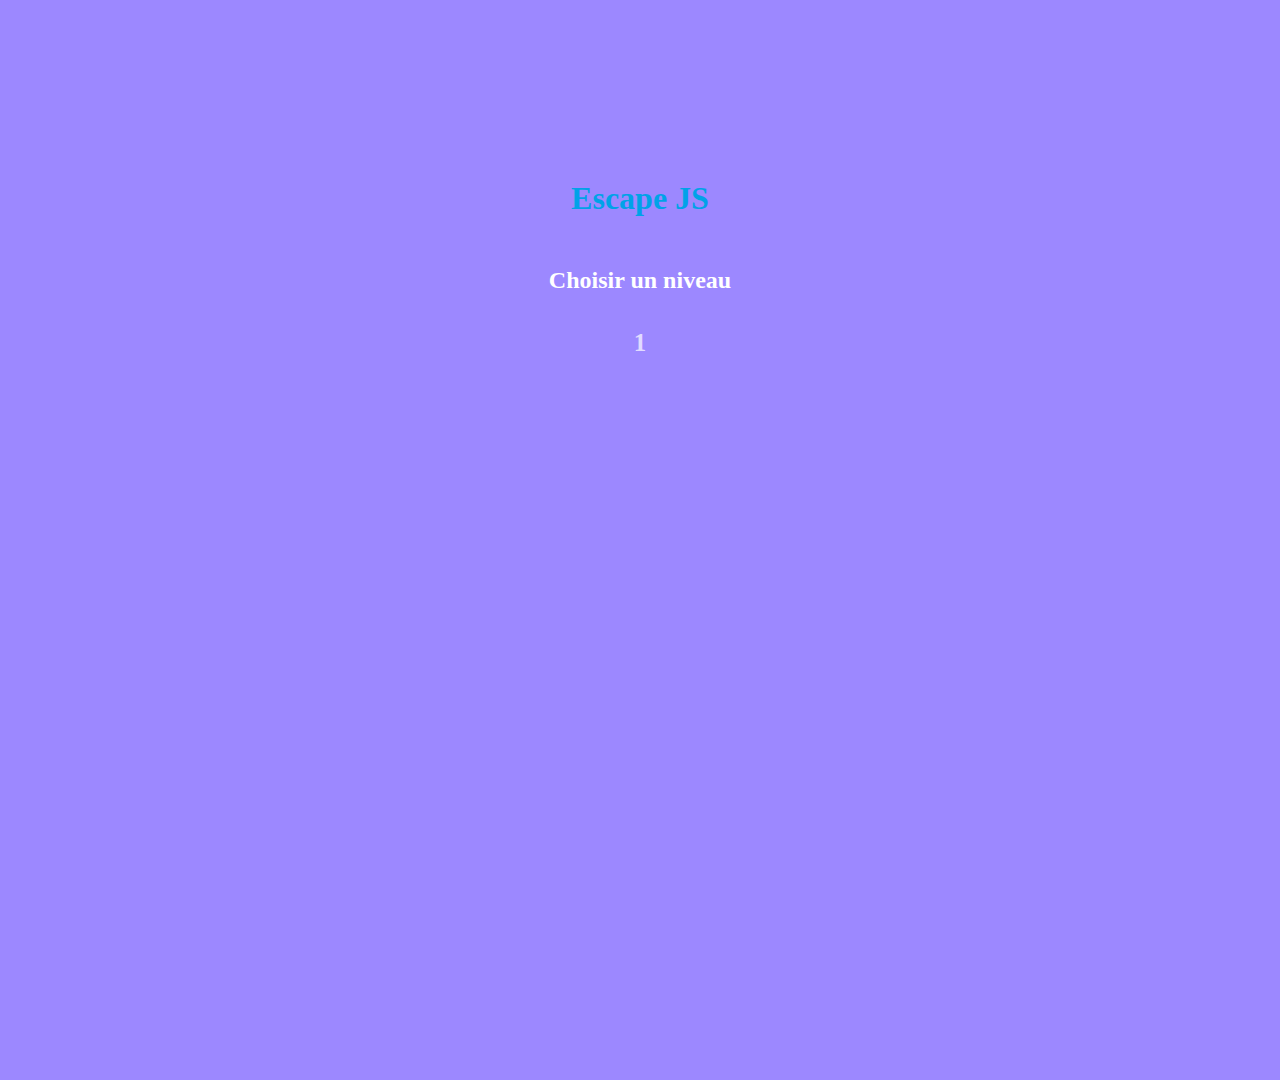
<file: index.html>
<!DOCTYPE html>
<html lang="en">
<head>
    <meta charset="UTF-8">
    <meta name="viewport" content="width=device-width, initial-scale=1.0">
    <title>Accueil</title>
    <link rel="stylesheet" href="https://use.fontawesome.com/releases/v5.15.1/css/all.css" integrity="sha384-vp86vTRFVJgpjF9jiIGPEEqYqlDwgyBgEF109VFjmqGmIY/Y4HV4d3Gp2irVfcrp" crossorigin="anonymous">
    <link rel="stylesheet" href="css/index.css">
</head>
<body>
    <h1>Escape JS</h1>

    <h2>Choisir un niveau</h2>
    <div id='select-level'>
        <i class="fas fa-backward custom-fa-icon"></i>
        <div>
            <i class="fas fa-play custom-fa-icon play-level"></i>
            <h5 id='level-nbr'></h5>
        </div>
        
        <i class="fas fa-forward custom-fa-icon"></i>
    </div>

    <!--SERVICE-->
    <script src="js/services/storage.js"></script>
    <script src="js/index.js"></script>
</body>
</html>
</file>
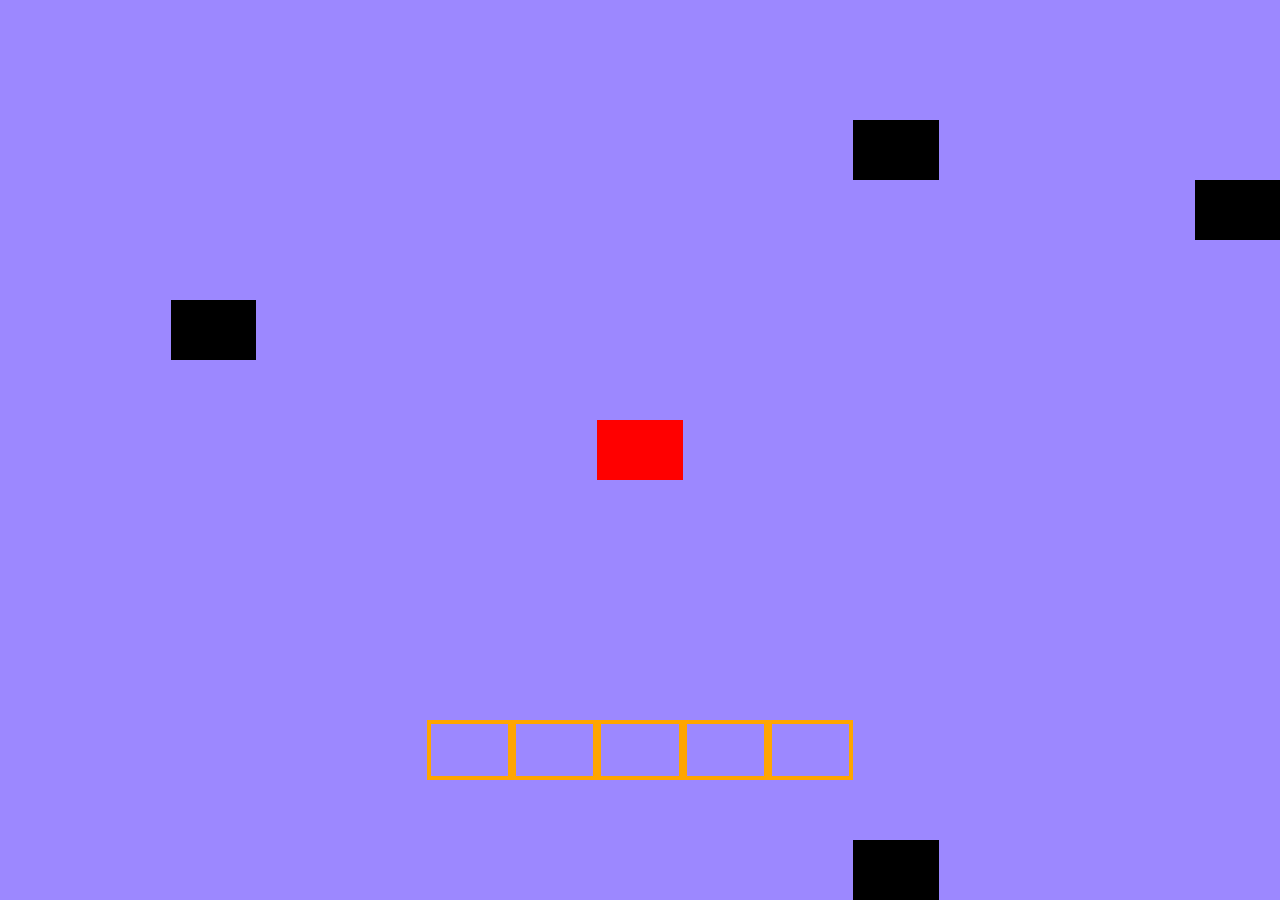
<file: html/niveau1.html>
<!DOCTYPE html>
<html lang="en">
<head>
    <meta charset="UTF-8">
    <meta name="viewport" content="width=device-width, initial-scale=1.0">
    <title>Niveau 1</title>
    <link rel="stylesheet" href="../css/popup.css">
    <link rel="stylesheet" href="../css/niveau1.css">
</head>
<body>
    <main id='main-grid'>
    </main>

    <!--SERVICES-->
    <script src="../js/services/popup.js"></script>
    <script src="../js/services/storage.js"></script>

    <script src="../js/niveau1.js"></script>
</body>
</html>
</file>
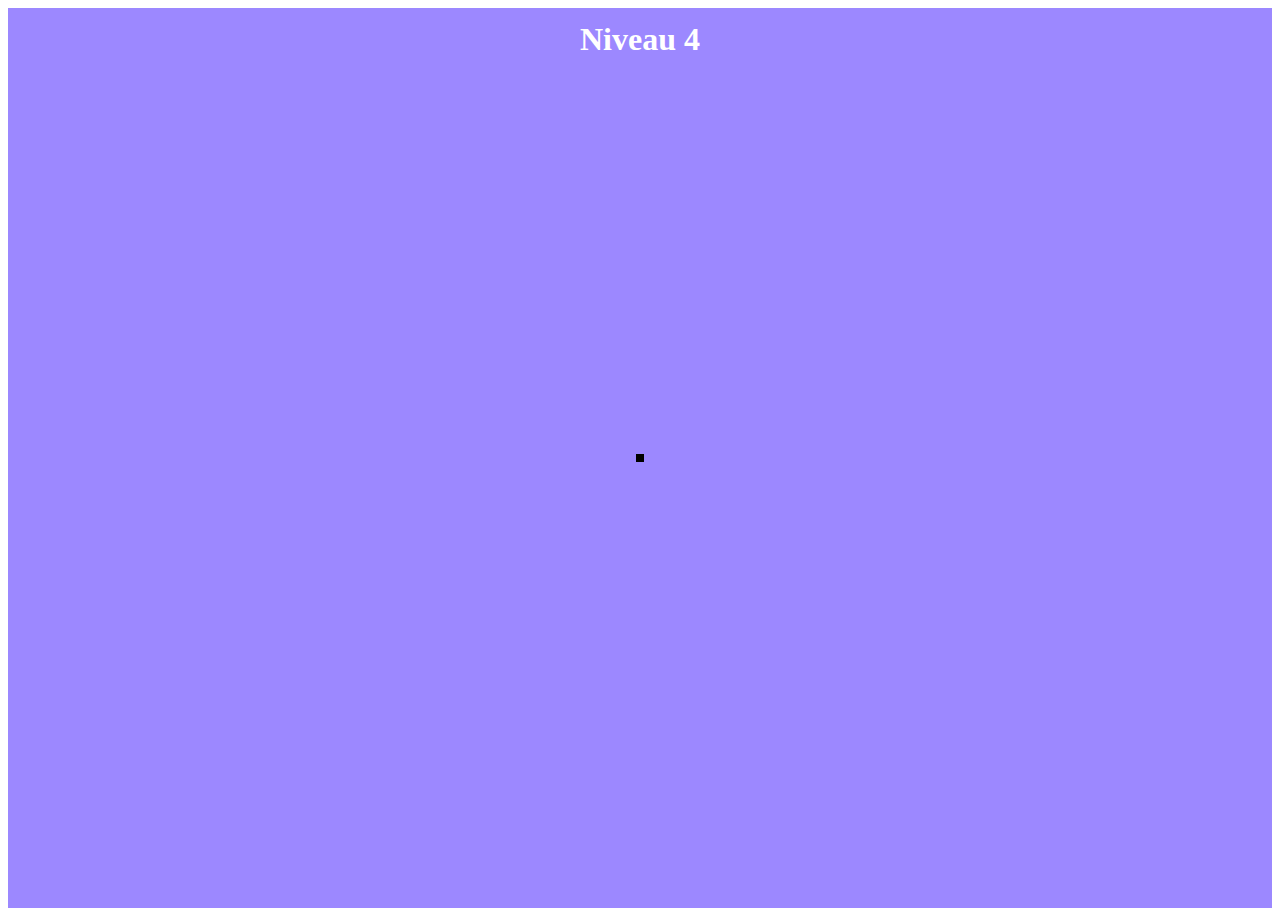
<file: html/niveau4.html>
<!DOCTYPE html>
<html lang="fr">
<head>
    <meta charset="UTF-8">
    <meta name="viewport" content="width=device-width, initial-scale=1.0">
    <link rel="stylesheet" href="https://use.fontawesome.com/releases/v5.15.1/css/all.css" integrity="sha384-vp86vTRFVJgpjF9jiIGPEEqYqlDwgyBgEF109VFjmqGmIY/Y4HV4d3Gp2irVfcrp" crossorigin="anonymous">
    <link rel="stylesheet" href="../css/popup.css">
    <link rel="stylesheet" href="../css/niveau4.css">
    <title>Niveau 4</title>
</head>
<body>
    <main id='main-ctnr'>
        <h1>Niveau 4</h1>

        <section id='main-section'>
           
        </section>
    </main>
 




    <!--SERVICES-->
    <script src="../js/services/popup.js"></script>
    <script src="../js/services/storage.js"></script>

    <script src="../js/niveau4.js"></script>
</body>
</html>
</file>
<file: css/index.css>
:root {
    --my-purple: #9c88ff;
}

body{
    background-color: var(--my-purple);
    min-height: 100vh;
    margin: 0;
    color: white;
}

h1 {
    text-align: center;
    margin-top: 20vh;
    color: #00a2e8;
}

h2 {
    margin-top: 50px;
    text-align: center;
}

#select-level {
    display: flex;
    justify-content: center;
}

#select-level > * {
    margin: 10px;
    font-size: 30px;
    opacity: 0.7
}

#select-level h5 {
    margin-top: 5px;
}
</file>
<file: css/popup.css>
:root {
    --my-purple: #9c88ff;
}

.popup-ctnr {
    box-shadow: 1px 1px 6px silver;
    width: 260px;
    height: 140px;
    position: fixed;
    z-index: 2;
    background-color: white;
    border-radius: 7px;
    padding: 20px;
    top: 200px;
    left: calc(50% - 150px);
}

.popup-ctnr button {
    color: white;
    background-color: var(--my-purple);
    display: block;
    width: 100px;
    height: 25px;
    border: none;
    margin: 10px auto;
}
</file>
<file: css/niveau1.css>
:root {
    --my-purple: #9c88ff;
}

body {
    margin: 0;
    background-color: var(--my-purple);
}

.grid-row {
    display: flex;
}

.grid-cell {
    box-sizing: border-box;
}
</file>
<file: css/niveau4.css>
:root {
    --my-purple: #9c88ff;
}

#main-ctnr {
    height: 100vh;
    display: flex;
    justify-content: center;
    align-items: center;
    background-color: var(--my-purple);
}

h1 {
    position: absolute;
    width: 100%;
    height: 30px;
    text-align: center;
    top: 0;
    left: 0;
    color: white;
}

#main-section {
    display: flex;
}

.cell-ctnr {
    border: 1px solid;
}
</file>
